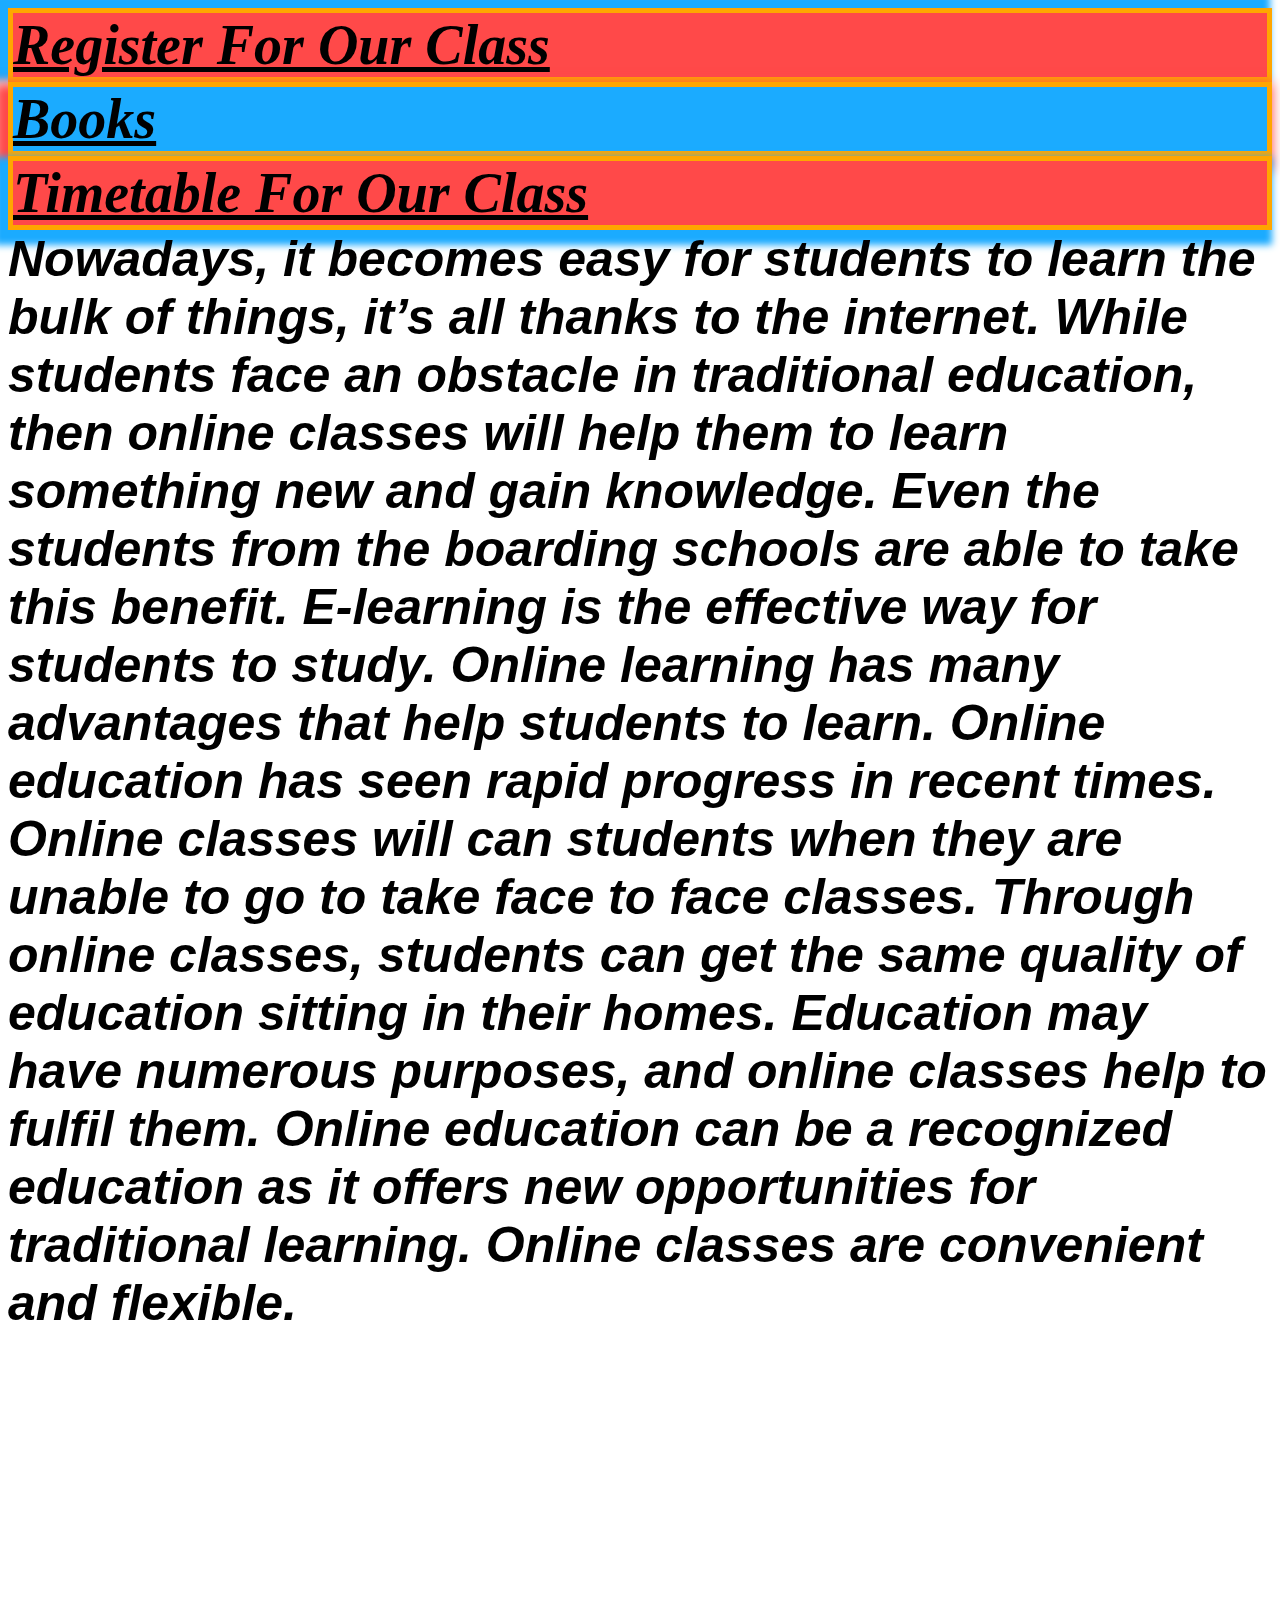
<file: index.html>
<!DOCTYPE html>
<html lang="en">

<head>
    <meta charset="UTF-8" />
    <meta http-equiv="X-UA-Compatible" content="IE=edge" />
    <meta name="viewport" content="width=device-width, initial-scale=1.0" />
    <title>Online Clases</title>
    <link rel="stylesheet" href="index.css" />
    <link rel="stylesheet" media="screen and (max-width:1085px)" href="phone.css" !important>
</head>

<body class="h">
    <div class="hidden">
        <div>
            <div class="header"></div>
            <div>
                <a id="cant" class="can3" target="blank" href="Survey_Form.html">Register For Our Class</a>
            </div>
            <div><a id="cant" class="can" target="blank" href="boook.html">Books</a></div>
            <div>
                <a id="cant" class="can2" target="blank" href=" time.html">Timetable For Our Class</a>
            </div>
        </div>
        <p>
            Nowadays, it becomes easy for students to learn the bulk of things, it’s
            all thanks to the internet. While students face an obstacle in traditional
            education, then online classes will help them to learn something new and
            gain knowledge. Even the students from the boarding schools are able to
            take this benefit. E-learning is the effective way for students to study.
            Online learning has many advantages that help students to learn. Online
            education has seen rapid progress in recent times. Online classes will can
            students when they are unable to go to take face to face classes. Through
            online classes, students can get the same quality of education sitting in
            their homes. Education may have numerous purposes, and online classes help
            to fulfil them. Online education can be a recognized education as it
            offers new opportunities for traditional learning. Online classes are
            convenient and flexible.
        </p>
    </div>
    <div class="error">
            <p>Error</p></div>
        <div class="error2">
            <p> Open On a bigger Resolution Device</p>
        </div>
</body>

</html>
</file>
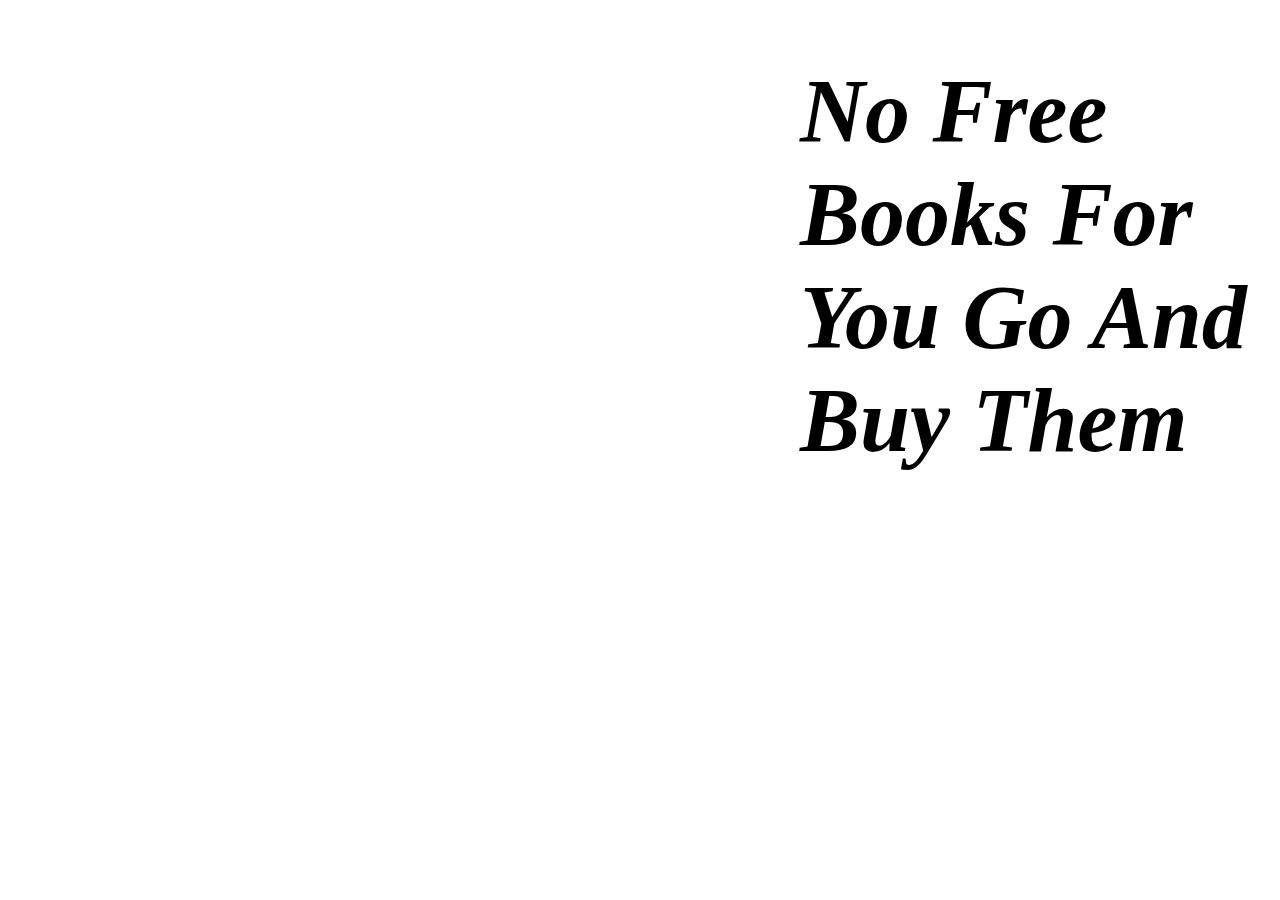
<file: boook.html>
<!DOCTYPE html>
<html lang="en">
<head>
    <meta charset="UTF-8">
    <meta http-equiv="X-UA-Compatible" content="IE=edge">
    <meta name="viewport" content="width=device-width, initial-scale=1.0">
    <title>No free books</title>
</head>
<body style="background-image: url(https://i.pinimg.com/736x/5a/2d/99/5a2d9928315522dd8e387eed075e1156.jpg);background-repeat: no-repeat;background-size: 1050px;background-position: left top;margin-left: 0px;">
  <h1 style="font-size: 90px;font-weight: bolder;font-style: italic;padding-top: 250px;padding-top: 0px;padding-left: 800px;color: rgb(0, 0, 0);">  No Free Books For You Go And Buy Them </h1> 
  
</body>
</html>
</file>
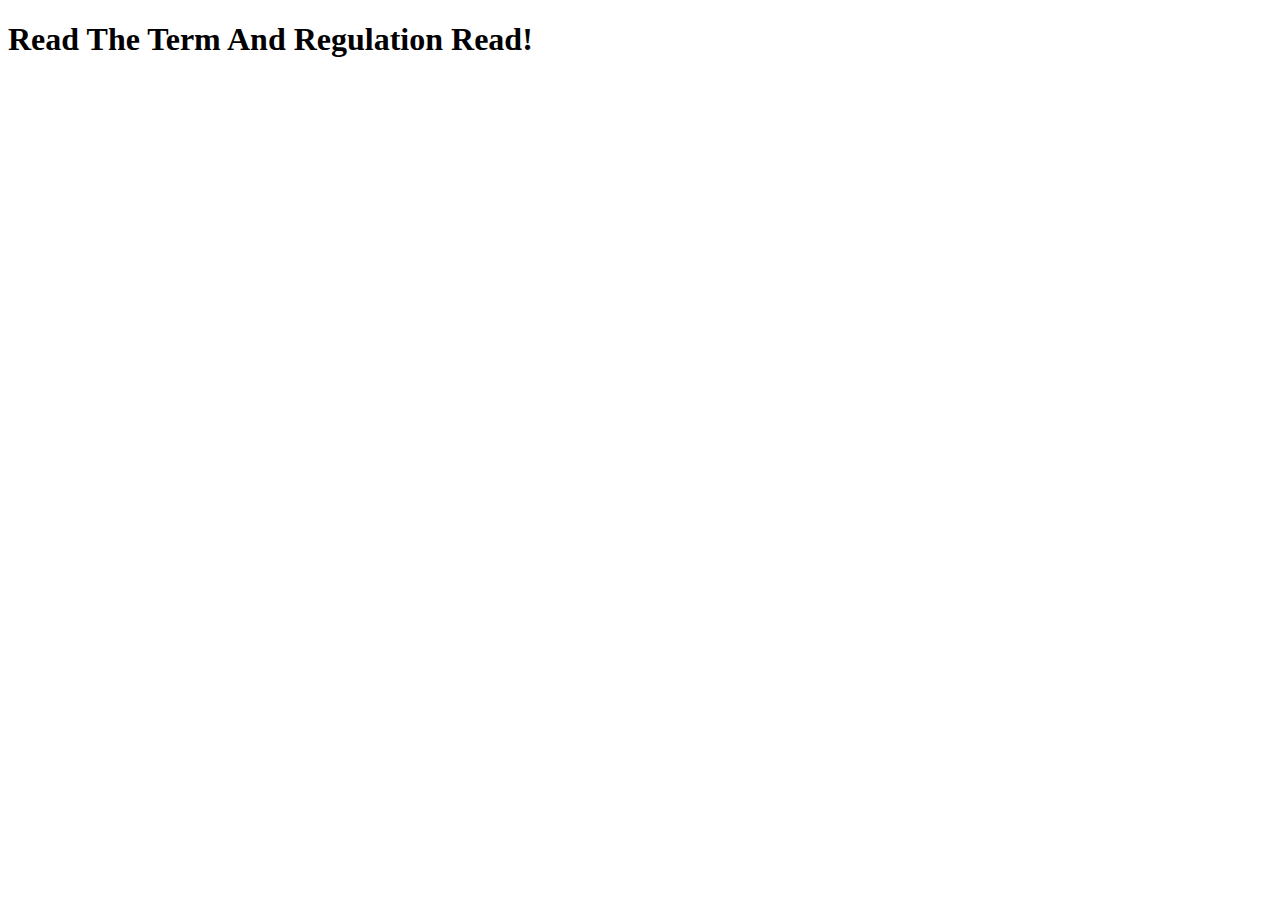
<file: time.html>
<!DOCTYPE html>
<html lang="en">
<head>
    <meta charset="UTF-8">
    <meta http-equiv="X-UA-Compatible" content="IE=edge">
    <meta name="viewport" content="width=device-width, initial-scale=1.0">
    <title>Timetable</title>
</head>
<body>
    <h1>Read The Term And Regulation Read!</h1>
    
</body>
</html>
</file>
<file: index.css>
.header::before {
  background: url(https://www.navanalanda.org.in/wp-content/uploads/2020/04/PES6US4DGQsJVRQmnqkzCZ-copy.jpg)
    no-repeat;
  content: "";
  position: absolute;
  top: 0;
  left: 0;
  width: 100%;
  height: 100em;
  background-size: 100% 100%;
  z-index: -1;
  opacity: 0.7;
}
p {
  font-weight: bold;
  font-style: italic;
  color: rgb(0, 0, 0);
  font-size: 50px;
  font-family: "Heebo", sans-serif;
  display: inline;
}
.can {
  color: black;
  background-color: rgb(27, 171, 255);
  border: solid #ffa600;
  font-size: 56px;
  box-shadow: -7px 8px 11px 7px rgb(255, 73, 73);
  font-weight: bold;
  font-style: italic;
  font-family: "Cherish", cursive;
  border-width: 5px;
}
.can:hover {
  top: 0;
  left: 0;
  right: 0;
  bottom: 0;
  transform: scale(0.9);
}
.can2 {
  color: black;
  background-color: rgb(255, 73, 73);
  border: solid #ffa600;
  font-size: 56px;
  font-weight: bold;
  box-shadow: -7px 8px 7px 7px rgb(27, 171, 255);
  font-style: italic;
  font-family: "Cherish", cursive;
  border-width: 5px;
}
.can2:hover {
  top: 0;
  left: 0;
  right: 0;
  bottom: 0;
  transform: scale(0.9);
}
.can3 {
  color: black;
  background-color: rgb(255, 73, 73);
  border: solid #ffa600;
  font-size: 56px;
  box-shadow: -9px -8px 7px 7px rgb(27, 171, 255);
  font-weight: bold;
  font-style: italic;
  font-family: "Cherish", cursive;
  border-width: 5px;
}
#cant {
  display: flex;
  flex-wrap: nowrap;
  flex-direction: column;
}
.can3:hover {
  top: 0;
  left: 0;
  right: 0;
  bottom: 0;
  transform: scale(0.9);
}
.error {
  visibility: hidden;
}
.error2 {
  visibility: hidden;
}
</file>
<file: phone.css>
.error {
  visibility: visible;
  display: flex;
  align-content: center;
  text-align: center;
  margin: auto;
  padding: 0 0 0 0;
}
.error2 {
  visibility: visible;
  display: flex;
  align-content: center;
  text-align: center;
  margin: auto;
  padding: 0 0 0 0;
}
.hidden {
  visibility: hidden;
}
p {
    color: rgb(116, 19, 19);
    font-family: 'Arvo', serif;
}
</file>
